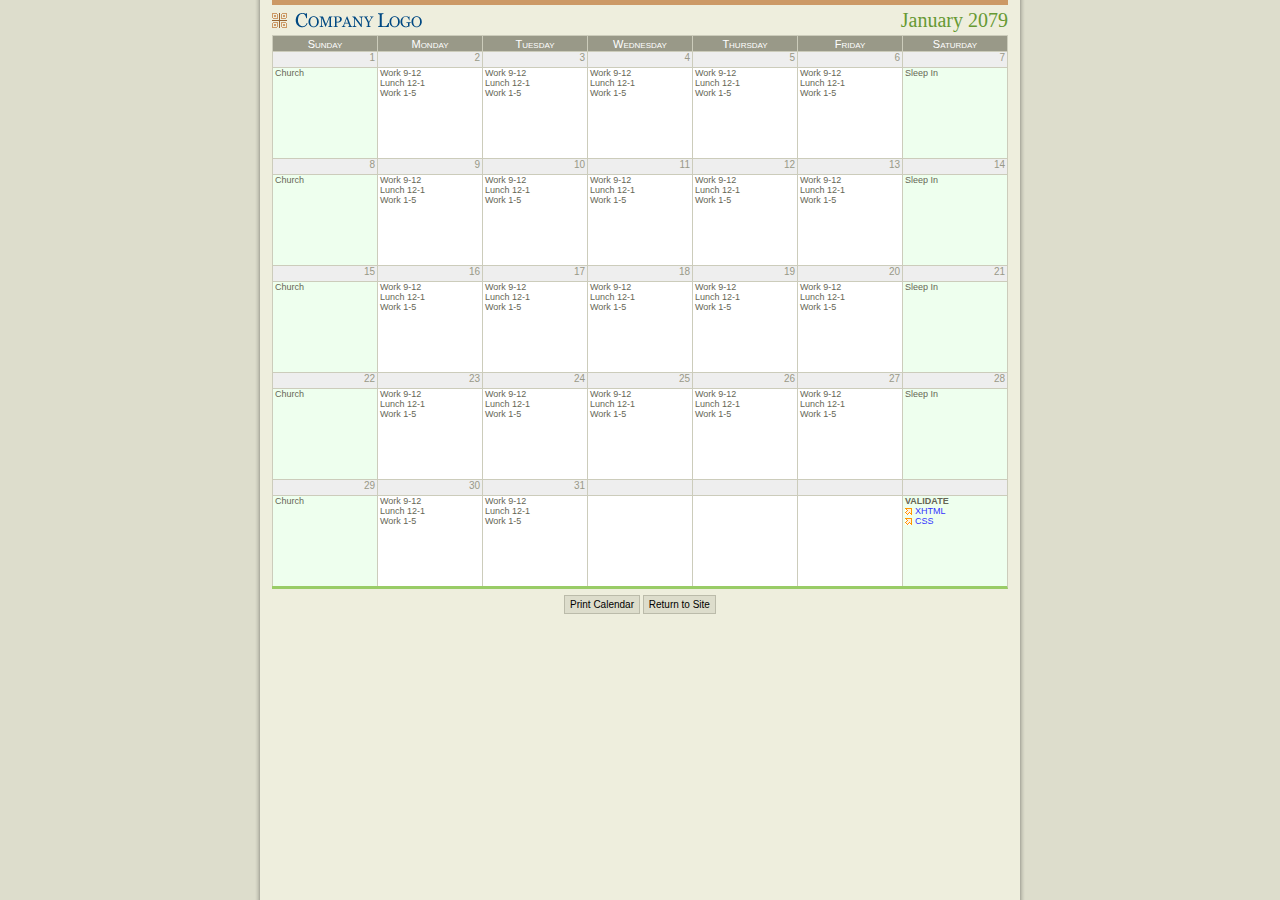
<file: khaki/index.html>
<!DOCTYPE html PUBLIC "-//W3C//DTD XHTML 1.0 Strict//EN" "http://www.w3.org/TR/xhtml1/DTD/xhtml1-strict.dtd">
<html xmlns="http://www.w3.org/1999/xhtml" xml:lang="en">
<head>
<meta http-equiv="content-type" content="text/html; charset=utf-8" />
<link href="css/screen.css" rel="stylesheet" type="text/css" media="screen, projection" />
<link href="css/print.css" rel="stylesheet" type="text/css" media="print" />
<title>Calendar</title>
</head>
<body>
<table cellspacing="0">
	<caption>January 2079</caption>
	<colgroup>
		<col class="Sun" />
		<col class="Mon" />
		<col class="Tue" />
		<col class="Wed" />
		<col class="Thu" />
		<col class="Fri" />
		<col class="Sat" />
	</colgroup>
	<thead>
		<tr>
			<th scope="col">Sunday</th>
			<th scope="col">Monday</th>
			<th scope="col">Tuesday</th>
			<th scope="col">wednesday</th>
			<th scope="col">Thursday</th>
			<th scope="col">Friday</th>
			<th scope="col">Saturday</th>
		</tr>
	</thead>
	<tbody>
		<tr class="number">
			<td>1</td>
			<td>2</td>
			<td>3</td>
			<td>4</td>
			<td>5</td>
			<td>6</td>
			<td>7</td>
		</tr>
		<tr class="day">
			<td>Church</td>
			<td>Work 9-12<br />Lunch 12-1<br />Work 1-5</td>
			<td>Work 9-12<br />Lunch 12-1<br />Work 1-5</td>
			<td>Work 9-12<br />Lunch 12-1<br />Work 1-5</td>
			<td>Work 9-12<br />Lunch 12-1<br />Work 1-5</td>
			<td>Work 9-12<br />Lunch 12-1<br />Work 1-5</td>
			<td>Sleep In</td>
		</tr>
		<tr class="number">
			<td>8</td>
			<td>9</td>
			<td>10</td>
			<td>11</td>
			<td>12</td>
			<td>13</td>
			<td>14</td>
		</tr>
		<tr class="day">
			<td>Church</td>
			<td>Work 9-12<br />Lunch 12-1<br />Work 1-5</td>
			<td>Work 9-12<br />Lunch 12-1<br />Work 1-5</td>
			<td>Work 9-12<br />Lunch 12-1<br />Work 1-5</td>
			<td>Work 9-12<br />Lunch 12-1<br />Work 1-5</td>
			<td>Work 9-12<br />Lunch 12-1<br />Work 1-5</td>
			<td>Sleep In</td>
		</tr>
		<tr class="number">
			<td>15</td>
			<td>16</td>
			<td>17</td>
			<td>18</td>
			<td>19</td>
			<td>20</td>
			<td>21</td>
		</tr>
		<tr class="day">
			<td>Church</td>
			<td>Work 9-12<br />Lunch 12-1<br />Work 1-5</td>
			<td>Work 9-12<br />Lunch 12-1<br />Work 1-5</td>
			<td>Work 9-12<br />Lunch 12-1<br />Work 1-5</td>
			<td>Work 9-12<br />Lunch 12-1<br />Work 1-5</td>
			<td>Work 9-12<br />Lunch 12-1<br />Work 1-5</td>
			<td>Sleep In</td>
		</tr>
		<tr class="number">
			<td>22</td>
			<td>23</td>
			<td>24</td>
			<td>25</td>
			<td>26</td>
			<td>27</td>
			<td>28</td>
		</tr>
		<tr class="day">
			<td>Church</td>
			<td>Work 9-12<br />Lunch 12-1<br />Work 1-5</td>
			<td>Work 9-12<br />Lunch 12-1<br />Work 1-5</td>
			<td>Work 9-12<br />Lunch 12-1<br />Work 1-5</td>
			<td>Work 9-12<br />Lunch 12-1<br />Work 1-5</td>
			<td>Work 9-12<br />Lunch 12-1<br />Work 1-5</td>
			<td>Sleep In</td>
		</tr>
		<tr class="number">
			<td>29</td>
			<td>30</td>
			<td>31</td>
			<td>&nbsp;</td>
			<td>&nbsp;</td>
			<td>&nbsp;</td>
			<td>&nbsp;</td>
		</tr>
		<tr class="day">
			<td>Church</td>
			<td>Work 9-12<br />Lunch 12-1<br />Work 1-5</td>
			<td>Work 9-12<br />Lunch 12-1<br />Work 1-5</td>
			<td>&nbsp;</td>
			<td>&nbsp;</td>
			<td>&nbsp;</td>
			<td><strong>validate</strong><br /><a href="http://validator.w3.org/check/referer">XHTML</a><br /><a href="http://jigsaw.w3.org/css-validator/check/referer">CSS</a></td>
		</tr>
	</tbody>
</table>
<div class="buttons">
<a href="#" onclick="window.print(); return false;">Print Calendar</a>
<a href="#">Return to Site</a>
</div>
</body>
</html>
</file>
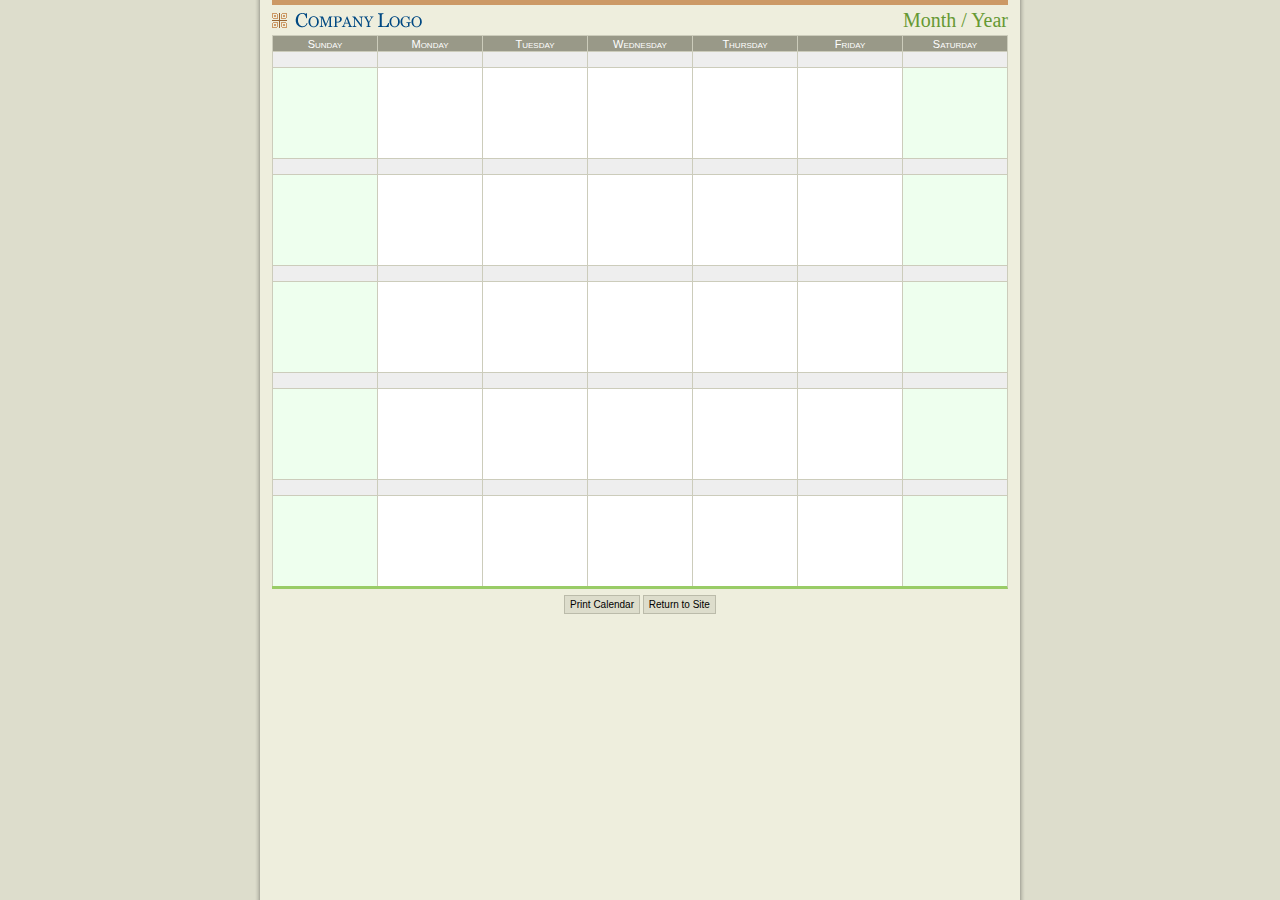
<file: khaki/_template.html>
<!DOCTYPE html PUBLIC "-//W3C//DTD XHTML 1.0 Strict//EN" "http://www.w3.org/TR/xhtml1/DTD/xhtml1-strict.dtd">
<html xmlns="http://www.w3.org/1999/xhtml" xml:lang="en">
<head>
<meta http-equiv="content-type" content="text/html; charset=utf-8" />
<link href="css/screen.css" rel="stylesheet" type="text/css" media="screen, projection" />
<link href="css/print.css" rel="stylesheet" type="text/css" media="print" />
<title>Calendar</title>
</head>
<body>
<table cellspacing="0">
	<caption>Month / Year</caption>
	<colgroup>
		<col class="Sun" />
		<col class="Mon" />
		<col class="Tue" />
		<col class="Wed" />
		<col class="Thu" />
		<col class="Fri" />
		<col class="Sat" />
	</colgroup>
	<thead>
		<tr>
			<th scope="col">Sunday</th>
			<th scope="col">Monday</th>
			<th scope="col">Tuesday</th>
			<th scope="col">wednesday</th>
			<th scope="col">Thursday</th>
			<th scope="col">Friday</th>
			<th scope="col">Saturday</th>
		</tr>
	</thead>
	<tbody>
		<tr class="number">
			<td>&nbsp;</td>
			<td>&nbsp;</td>
			<td>&nbsp;</td>
			<td>&nbsp;</td>
			<td>&nbsp;</td>
			<td>&nbsp;</td>
			<td>&nbsp;</td>
		</tr>
		<tr class="day">
			<td>&nbsp;</td>
			<td>&nbsp;</td>
			<td>&nbsp;</td>
			<td>&nbsp;</td>
			<td>&nbsp;</td>
			<td>&nbsp;</td>
			<td>&nbsp;</td>
		</tr>
		<tr class="number">
			<td>&nbsp;</td>
			<td>&nbsp;</td>
			<td>&nbsp;</td>
			<td>&nbsp;</td>
			<td>&nbsp;</td>
			<td>&nbsp;</td>
			<td>&nbsp;</td>
		</tr>
		<tr class="day">
			<td>&nbsp;</td>
			<td>&nbsp;</td>
			<td>&nbsp;</td>
			<td>&nbsp;</td>
			<td>&nbsp;</td>
			<td>&nbsp;</td>
			<td>&nbsp;</td>
		</tr>
		<tr class="number">
			<td>&nbsp;</td>
			<td>&nbsp;</td>
			<td>&nbsp;</td>
			<td>&nbsp;</td>
			<td>&nbsp;</td>
			<td>&nbsp;</td>
			<td>&nbsp;</td>
		</tr>
		<tr class="day">
			<td>&nbsp;</td>
			<td>&nbsp;</td>
			<td>&nbsp;</td>
			<td>&nbsp;</td>
			<td>&nbsp;</td>
			<td>&nbsp;</td>
			<td>&nbsp;</td>
		</tr>
		<tr class="number">
			<td>&nbsp;</td>
			<td>&nbsp;</td>
			<td>&nbsp;</td>
			<td>&nbsp;</td>
			<td>&nbsp;</td>
			<td>&nbsp;</td>
			<td>&nbsp;</td>
		</tr>
		<tr class="day">
			<td>&nbsp;</td>
			<td>&nbsp;</td>
			<td>&nbsp;</td>
			<td>&nbsp;</td>
			<td>&nbsp;</td>
			<td>&nbsp;</td>
			<td>&nbsp;</td>
		</tr>
		<tr class="number">
			<td>&nbsp;</td>
			<td>&nbsp;</td>
			<td>&nbsp;</td>
			<td>&nbsp;</td>
			<td>&nbsp;</td>
			<td>&nbsp;</td>
			<td>&nbsp;</td>
		</tr>
		<tr class="day">
			<td>&nbsp;</td>
			<td>&nbsp;</td>
			<td>&nbsp;</td>
			<td>&nbsp;</td>
			<td>&nbsp;</td>
			<td>&nbsp;</td>
			<td>&nbsp;</td>
		</tr>
	</tbody>
</table>
<div class="buttons">
<a href="#" onclick="window.print(); return false;">Print Calendar</a>
<a href="#">Return to Site</a>
</div>
</body>
</html>
</file>
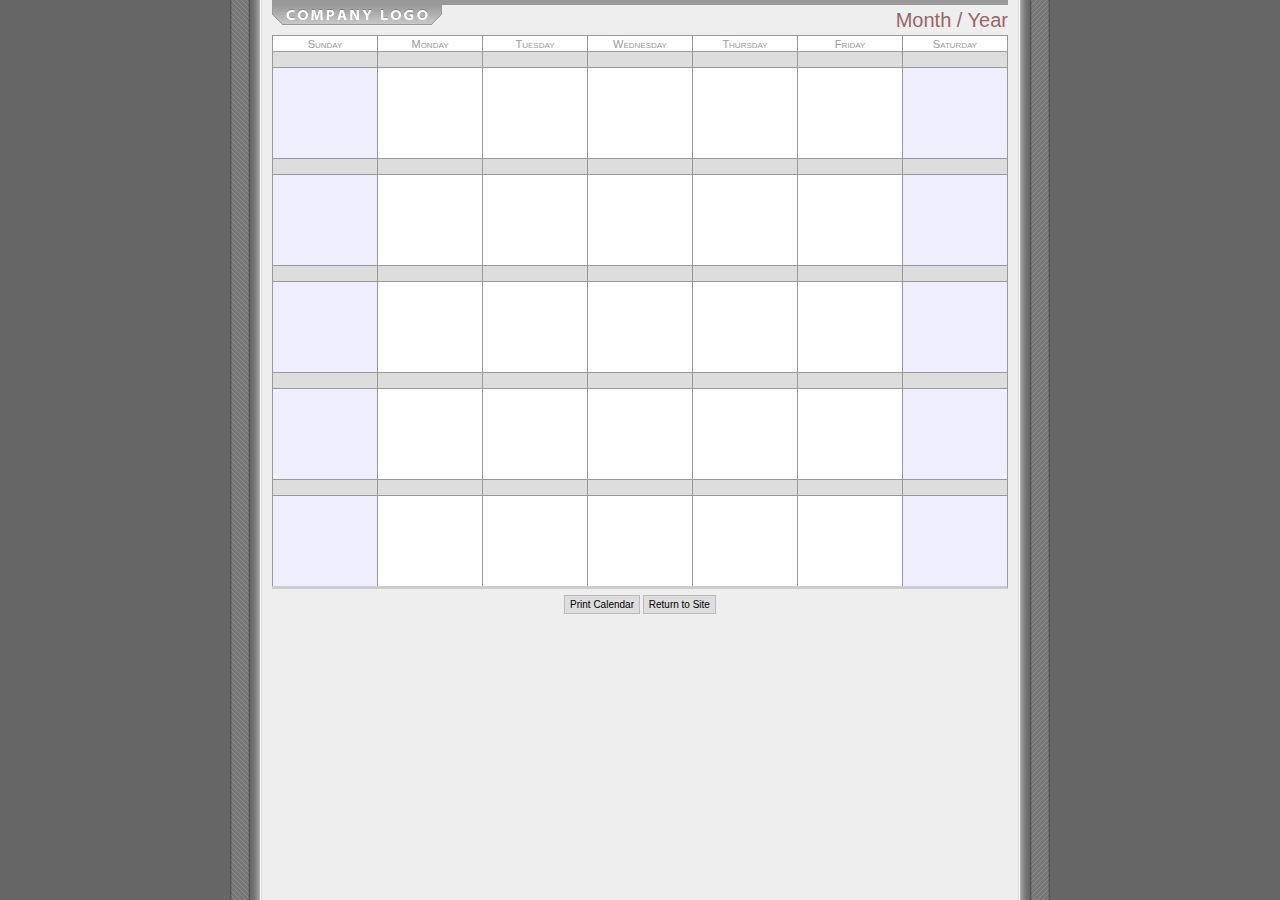
<file: urban/_template.html>
<!DOCTYPE html PUBLIC "-//W3C//DTD XHTML 1.0 Strict//EN" "http://www.w3.org/TR/xhtml1/DTD/xhtml1-strict.dtd">
<html xmlns="http://www.w3.org/1999/xhtml" xml:lang="en">
<head>
<meta http-equiv="content-type" content="text/html; charset=utf-8" />
<link href="css/screen.css" rel="stylesheet" type="text/css" media="screen, projection" />
<link href="css/print.css" rel="stylesheet" type="text/css" media="print" />
<title>Calendar</title>
</head>
<body>
<table cellspacing="0">
	<caption>Month / Year</caption>
	<colgroup>
		<col class="Sun" />
		<col class="Mon" />
		<col class="Tue" />
		<col class="Wed" />
		<col class="Thu" />
		<col class="Fri" />
		<col class="Sat" />
	</colgroup>
	<thead>
		<tr>
			<th>Sunday</th>
			<th>Monday</th>
			<th>Tuesday</th>
			<th>wednesday</th>
			<th>Thursday</th>
			<th>Friday</th>
			<th>Saturday</th>
		</tr>
	</thead>
	<tbody>
		<tr class="number">
			<td>&nbsp;</td>
			<td>&nbsp;</td>
			<td>&nbsp;</td>
			<td>&nbsp;</td>
			<td>&nbsp;</td>
			<td>&nbsp;</td>
			<td>&nbsp;</td>
		</tr>
		<tr class="day">
			<td>&nbsp;</td>
			<td>&nbsp;</td>
			<td>&nbsp;</td>
			<td>&nbsp;</td>
			<td>&nbsp;</td>
			<td>&nbsp;</td>
			<td>&nbsp;</td>
		</tr>
		<tr class="number">
			<td>&nbsp;</td>
			<td>&nbsp;</td>
			<td>&nbsp;</td>
			<td>&nbsp;</td>
			<td>&nbsp;</td>
			<td>&nbsp;</td>
			<td>&nbsp;</td>
		</tr>
		<tr class="day">
			<td>&nbsp;</td>
			<td>&nbsp;</td>
			<td>&nbsp;</td>
			<td>&nbsp;</td>
			<td>&nbsp;</td>
			<td>&nbsp;</td>
			<td>&nbsp;</td>
		</tr>
		<tr class="number">
			<td>&nbsp;</td>
			<td>&nbsp;</td>
			<td>&nbsp;</td>
			<td>&nbsp;</td>
			<td>&nbsp;</td>
			<td>&nbsp;</td>
			<td>&nbsp;</td>
		</tr>
		<tr class="day">
			<td>&nbsp;</td>
			<td>&nbsp;</td>
			<td>&nbsp;</td>
			<td>&nbsp;</td>
			<td>&nbsp;</td>
			<td>&nbsp;</td>
			<td>&nbsp;</td>
		</tr>
		<tr class="number">
			<td>&nbsp;</td>
			<td>&nbsp;</td>
			<td>&nbsp;</td>
			<td>&nbsp;</td>
			<td>&nbsp;</td>
			<td>&nbsp;</td>
			<td>&nbsp;</td>
		</tr>
		<tr class="day">
			<td>&nbsp;</td>
			<td>&nbsp;</td>
			<td>&nbsp;</td>
			<td>&nbsp;</td>
			<td>&nbsp;</td>
			<td>&nbsp;</td>
			<td>&nbsp;</td>
		</tr>
		<tr class="number">
			<td>&nbsp;</td>
			<td>&nbsp;</td>
			<td>&nbsp;</td>
			<td>&nbsp;</td>
			<td>&nbsp;</td>
			<td>&nbsp;</td>
			<td>&nbsp;</td>
		</tr>
		<tr class="day">
			<td>&nbsp;</td>
			<td>&nbsp;</td>
			<td>&nbsp;</td>
			<td>&nbsp;</td>
			<td>&nbsp;</td>
			<td>&nbsp;</td>
			<td>&nbsp;</td>
		</tr>
	</tbody>
</table>
<div class="buttons">
<a href="#" onclick="window.print(); return false;">Print Calendar</a>
<a href="#">Return to Site</a>
</div>
</body>
</html>
</file>
<file: khaki/css/screen.css>
/*
	Calendar CSS - by Nathan Smith - www.sonspring.com
*/

/* =Basic HTML
----------------------------------------------------------------------*/

a
{
	cursor: pointer;
	text-decoration: none;
}

body
{
	background: #ddc url(../img/body.gif) repeat-y top center;
	color: #693;
	cursor: default;
	margin: 0;
	padding: 0;
}

caption
{
	background: url(../img/logo.gif) no-repeat;
	border-top: 5px solid #c96;
	margin: 0 auto;
	text-align: right;
	font: 20px/30px Georgia, serif;
}

p
{
	margin: 0;
}

strong
{
	text-transform: uppercase;
}

table
{
	background: #fff;
	border-bottom: 3px solid #9c6;
	border-right: 1px solid #ccb;
	margin: 0 auto;
}

th,
td
{
	border-left: 1px solid #ccb;
	border-top: 1px solid #ccb;
	font-family: Verdana, sans-serif;
	padding: 0 2px;
	vertical-align: top;
	width: 100px;
	height: inherit;
}

td a
{
	background: url(../img/arrow.gif) no-repeat center left;
	color: #33f;
	padding: 0 0 0 10px;
}

td a:hover
{
	text-decoration: underline;
}

/* =Classes
----------------------------------------------------------------------*/

col.Sat,
col.Sun
{
	background: #efe;
}

div.buttons
{
	font: 10px Verdana, sans-serif;
	padding: 10px 0 20px;
	text-align: center;
}

div.buttons a
{
	background: #ddc;
	border: 1px solid #bba;
	color: #000;
	padding: 3px 5px;
}

div.buttons a:hover
{
	background-color: #efe;
	color: #693;
}

tr.day
{
	color: #665;
	font-size: 9px;
	height: 90px;
}

tr.number
{
	background: #eee;
	color: #998;
	font-size: 10px;
	height: 15px;
	text-align: right;
	vertical-align: middle;
}

th
{
	background: #998;
	color: #fff;
	font-size: 11px;
	font-variant: small-caps;
	font-weight: normal;
	height: 15px;
	text-transform: capitalize;
	text-align: center;
	vertical-align: middle;
}
</file>
<file: khaki/css/print.css>
/*
	Calendar CSS - by Nathan Smith - www.sonspring.com
*/

/* =Basic HTML
----------------------------------------------------------------------*/

*
{
	background: #fff;
	color: #000;
}

a
{
	text-decoration: none;
}

body
{
	margin: 0;
	padding: 0;
}

caption
{
	text-align: center;
	text-transform: capitalize;
	font: small-caps 20px/30px Georgia, serif;
}

p
{
	margin: 0;
}

strong
{
	text-transform: uppercase;
}

table
{
	border-bottom: 1px solid #000;
	border-right: 1px solid #000;
}

th,
td
{
	border-left: 1px solid #000;
	border-top: 1px solid #000;
	font-family: Verdana, sans-serif;
	padding: 0 2px;
	vertical-align: top;
	width: 100px;
	height: inherit;
}

/* =Classes
----------------------------------------------------------------------*/

div.buttons
{
	display: none;
}

tr.day
{
	font-size: 9px;
	height: 90px;
}

tr.number
{
	font-size: 10px;
	height: 15px;
	text-align: right;
	vertical-align: middle;
}

th
{
	font-size: 11px;
	font-variant: small-caps;
	font-weight: normal;
	height: 15px;
	text-transform: capitalize;
	text-align: center;
	vertical-align: middle;
}
</file>
<file: urban/css/screen.css>
/*
	Calendar CSS - by Nathan Smith - www.sonspring.com
*/

/* =Basic HTML
----------------------------------------------------------------------*/

a
{
	cursor: pointer;
	text-decoration: none;
}

body
{
	background: #666 url(../img/body.gif) repeat-y top center;
	color: #966;
	cursor: default;
	margin: 0;
	padding: 0;
}

caption
{
	background: url(../img/logo.gif) no-repeat;
	border-top: 5px solid #999;
	margin: 0 auto;
	text-align: right;
	font: 20px/30px Tahoma, sans-serif;
}

p
{
	margin: 0;
}

strong
{
	text-transform: uppercase;
}

table
{
	background: #fff;
	border-bottom: 3px solid #ccc;
	border-right: 1px solid #999;
	margin: 0 auto;
}

th,
td
{
	border-left: 1px solid #999;
	border-top: 1px solid #999;
	font-family: Verdana, sans-serif;
	padding: 0 2px;
	vertical-align: top;
	width: 100px;
	height: inherit;
}

td a
{
	background: url(../img/arrow.gif) no-repeat center left;
	color: #33f;
	padding: 0 0 0 10px;
}

td a:hover
{
	text-decoration: underline;
}

/* =Classes
----------------------------------------------------------------------*/

col.Sat,
col.Sun
{
	background: #eef;
}

div.buttons
{
	font: 10px Verdana, sans-serif;
	padding: 10px 0 20px;
	text-align: center;
}

div.buttons a
{
	background: #ddd;
	border: 1px solid #bbb;
	color: #000;
	padding: 3px 5px;
}

div.buttons a:hover
{
	background-color: #eef;
	color: #369;
}

tr.day
{
	color: #666;
	font-size: 9px;
	height: 90px;
}

tr.number
{
	background: #ddd;
	color: #888;
	font-size: 10px;
	height: 15px;
	text-align: right;
	vertical-align: middle;
}

th
{
	background: #fff;
	color: #999;
	font-size: 11px;
	font-variant: small-caps;
	font-weight: normal;
	height: 15px;
	text-transform: capitalize;
	text-align: center;
	vertical-align: middle;
}
</file>
<file: urban/css/print.css>
/*
	Calendar CSS - by Nathan Smith - www.sonspring.com
*/

/* =Basic HTML
----------------------------------------------------------------------*/

*
{
	background: #fff;
	color: #000;
}

a
{
	text-decoration: none;
}

body
{
	margin: 0;
	padding: 0;
}

caption
{
	text-align: center;
	text-transform: capitalize;
	font: small-caps 20px/30px Tahoma, sans-serif;
}

p
{
	margin: 0;
}

strong
{
	text-transform: uppercase;
}

table
{
	border-bottom: 1px solid #000;
	border-right: 1px solid #000;
}

th,
td
{
	border-left: 1px solid #000;
	border-top: 1px solid #000;
	font-family: Verdana, sans-serif;
	padding: 0 2px;
	vertical-align: top;
	width: 100px;
	height: inherit;
}

/* =Classes
----------------------------------------------------------------------*/

div.buttons
{
	display: none;
}

tr.day
{
	font-size: 9px;
	height: 90px;
}

tr.number
{
	font-size: 10px;
	height: 15px;
	text-align: right;
	vertical-align: middle;
}

th
{
	font-size: 11px;
	font-variant: small-caps;
	font-weight: normal;
	height: 15px;
	text-transform: capitalize;
	text-align: center;
	vertical-align: middle;
}
</file>
